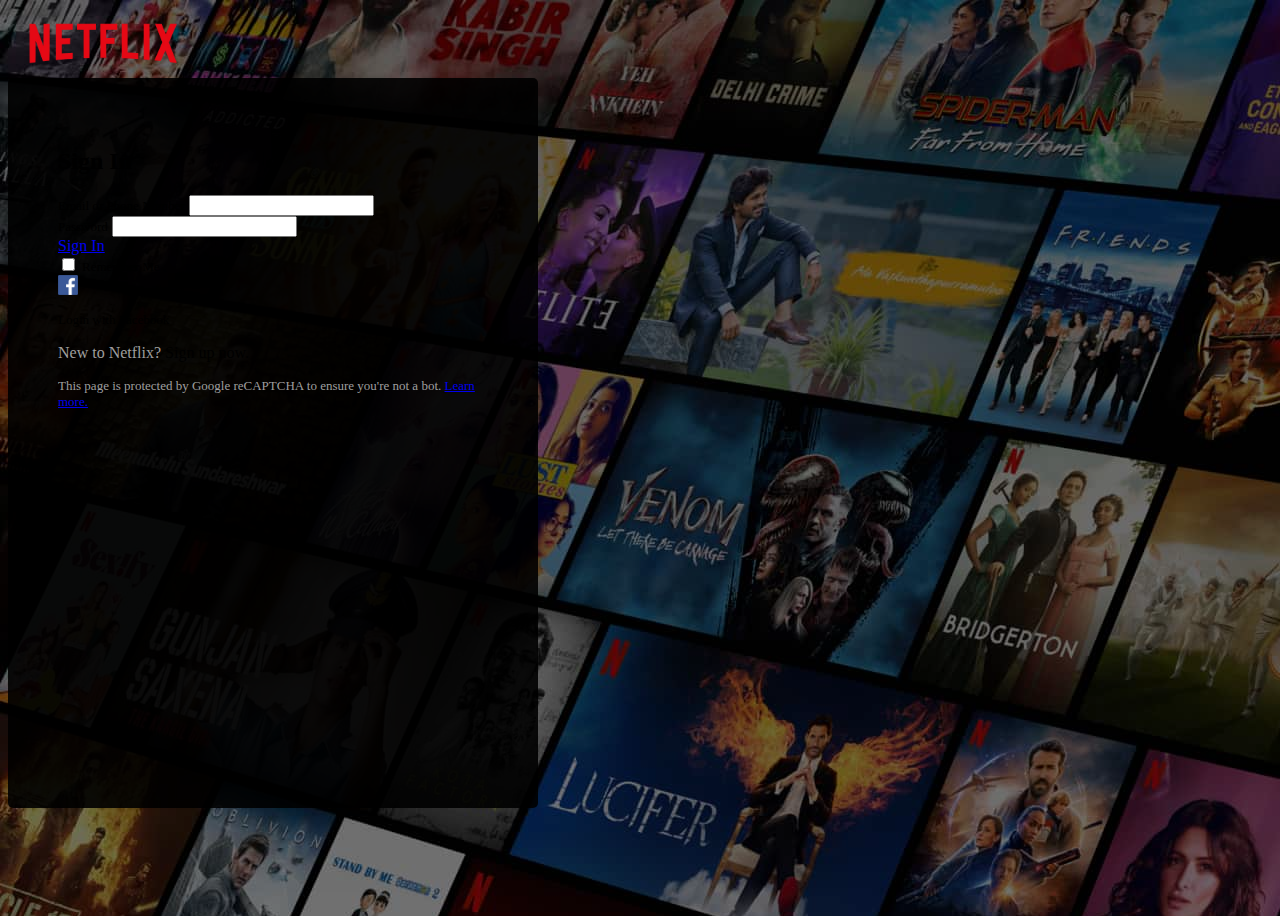
<file: Netflix Clone/index.html>
<!doctype html>
<html lang="en">
  <head>
    <meta charset="utf-8">
    <meta name="viewport" content="width=device-width, initial-scale=1">

    <link href="https://cdn.jsdelivr.net/npm/bootstrap@5.0.2/dist/css/bootstrap.min.css" rel="stylesheet" integrity="sha384-EVSTQN3/azprG1Anm3QDgpJLIm9Nao0Yz1ztcQTwFspd3yD65VohhpuuCOmLASjC" crossorigin="anonymous">

    <title>Login to Netflix</title>
    <link rel="stylesheet" href="./style.css">
  </head>
  <body>
    
    <div class="login-top">
        <img src="./images/logo.png" alt="">
    </div>

    <div class="d-flex justify-content-center align-items-center" style="width: 100vw;">
        <section class="login-box">
            <h2 class="text-white">Sign In</h2>
            <form class="mt-4">
                <div class="mb-3 bg-white rounded px-2" >
                  <label for="exampleInputEmail1" class="form-label small-text">Email or Phone Number</label>
                  <input type="email" class="form-control border-0 p-0" id="exampleInputEmail1" aria-describedby="emailHelp">
                  
                </div>
                <div class="mb-3 bg-white rounded px-2">
                  <label for="exampleInputPassword1" class="form-label small-text">Password</label>
                  <input type="password" class="form-control border-0 p-0" id="exampleInputPassword1">
                </div>
                <a href="./landing.html" type="submit" class="btn btn-danger mt-3" style="width: 100%;">Sign In</a>
                <div class="mb-3 mt-3 form-check">
                  <input type="checkbox" class="form-check-input" id="exampleCheck1">
                  <label class="form-check-label text-white small-text" for="exampleCheck1">Remember Me</label>
                </div>
                
                <div class="mt-3 d-flex">
                    <img width="20px" src="./images/fb.png" alt="">
                    <p class="m-0 small-text text-white mx-2">Login with Facebook</p>
                </div>
                <div class="mt-3 ">
                    <p class="m-0  text-white"> <span style="color: rgba(212, 212, 212, 0.75);">New to Netflix?</span>  Sign up now.</p>
                    <p class="m-0 small-text text-white  mt-2"> <span style="color: rgba(212, 212, 212, 0.75);">This page is protected by Google reCAPTCHA to ensure you're not a bot. <a href="#"> Learn more.</a> </span> </p>
                </div>
              </form>
        </section>
    </div>


    <script src="https://cdn.jsdelivr.net/npm/bootstrap@5.0.2/dist/js/bootstrap.bundle.min.js" integrity="sha384-MrcW6ZMFYlzcLA8Nl+NtUVF0sA7MsXsP1UyJoMp4YLEuNSfAP+JcXn/tWtIaxVXM" crossorigin="anonymous"></script>
  </body>
</html>
</file>
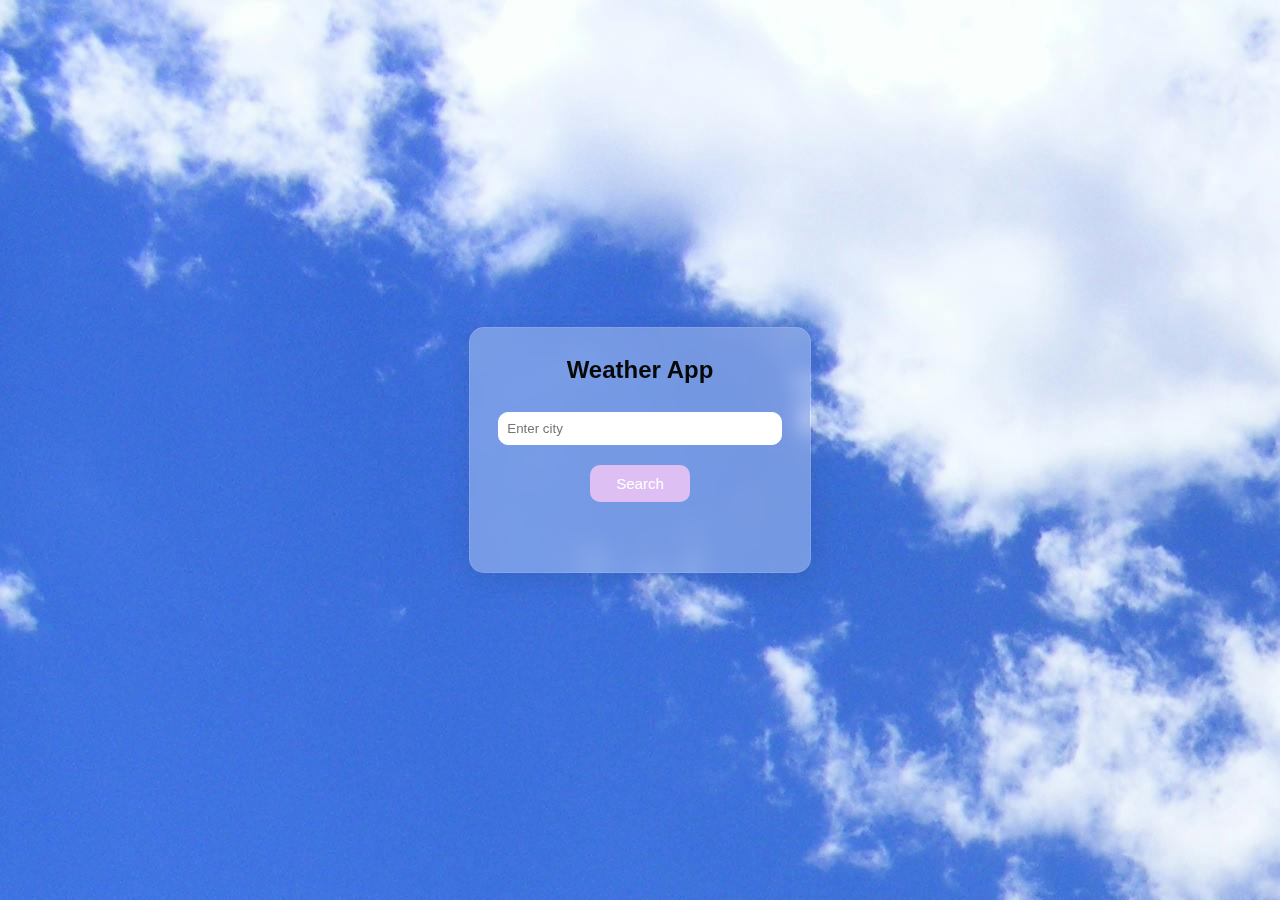
<file: Weather App/index.html>
<!DOCTYPE html>
<html lang="en">
<head>
    <meta charset="UTF-8">
    <meta name="viewport" content="width=device-width, initial-scale=1.0">
    <title>Weather App</title>
    <link rel="stylesheet" href="./style.css">
</head>
<body>
    <div id="weather-container">
        <h2>Weather App</h2>
        <input type="text" id="city" placeholder="Enter city">
        <button onclick="getWeather()">Search</button>

        <img id="weather-icon" alt="Weather Icon">

        <div id="temp-div"></div>

        <div id="weather-info"></div>

        <div id="hourly-forecast"></div>
    </div>
<script src="./script.js"></script>
</body>
</html>
</file>
<file: Netflix Clone/style.css>
body{
    background-image: linear-gradient(rgba(0, 0, 0, 0.491), rgba(0, 0, 0, 0.416)) , url(./images/login-bg.jpeg);
    height: 100vh;
}
.login-top{
    width: 100vw;
    height: 70px;
    background-color: rgba(0, 0, 0, 0);
    padding: 0px 20px;
    display: flex;
    align-items: center;
}

.login-top img{
    width: 150px;
}


.login-box{
    background-color: rgba(0, 0, 0, 0.899);
    width: 430px;
    height: 630px;
    border-radius: 5px;
    padding: 50px;
}

.small-text{
    font-size: 13px;
}

.form-control{
    box-shadow: none !important;
}
</file>
<file: Weather App/style.css>
body {
    background-image: url(images/weather.jpg);
    font-family: 'Segoe UI', Tahoma, Geneva, Verdana, sans-serif;
    display: flex;
    align-items: center;
    justify-content: center;
    height: 100vh;
    margin: 0;
}

#weather-container {
    background: rgba(255, 255, 255, 0.3);
    max-width: 400px;
    padding: 20px;
    border-radius: 15px;
    box-shadow: 0 8px 32px rgba(0, 0, 0, 0.1);
    backdrop-filter: blur(10px);
    border: 1px solid rgba(255, 255, 255, 0.1);
    text-align: center;
}

h2, label, p {
    color: #080808;
    margin: 8px 0;
}

input {
    width: calc(100% - 16px);
    padding: 8px;
    box-sizing: border-box;
    border-radius: 10px;
    border: 1px solid white;
    margin-top: 20px;
}

button {
    background: #debff4;
    color: white;
    padding: 10px;
    border: none;
    border-radius: 10px;
    cursor: pointer;
    margin-top: 20px;
    width: 100px;
    font-size: 15px;
}

button:hover {
    background: #8b48d7;
}

#temp-div p {
    font-size: 60px;
    margin-top: -30px;
}

#weather-info {
    font-size: 20px;
}

#weather-icon {
    width: 200px;
    height: 200px;
    margin: 0 auto 10px; 
    margin-bottom: 0;
    display: none;
}

#hourly-forecast {
    margin-top: 50px;
    overflow-x: auto;
    white-space: nowrap;
    display: flex;
    justify-content: space-between;
}

.hourly-item {
    flex: 0 0 auto;
    width: 80px;
    display: flex;
    flex-direction: column;
    align-items: center;
    margin-right: 10px;
    color: white;
}

.hourly-item img {
    width: 30px;
    height: 30px;
    margin-bottom: 5px;
}

#hourly-heading {
    color: #fff;
    margin-top: 10px;
}
</file>
